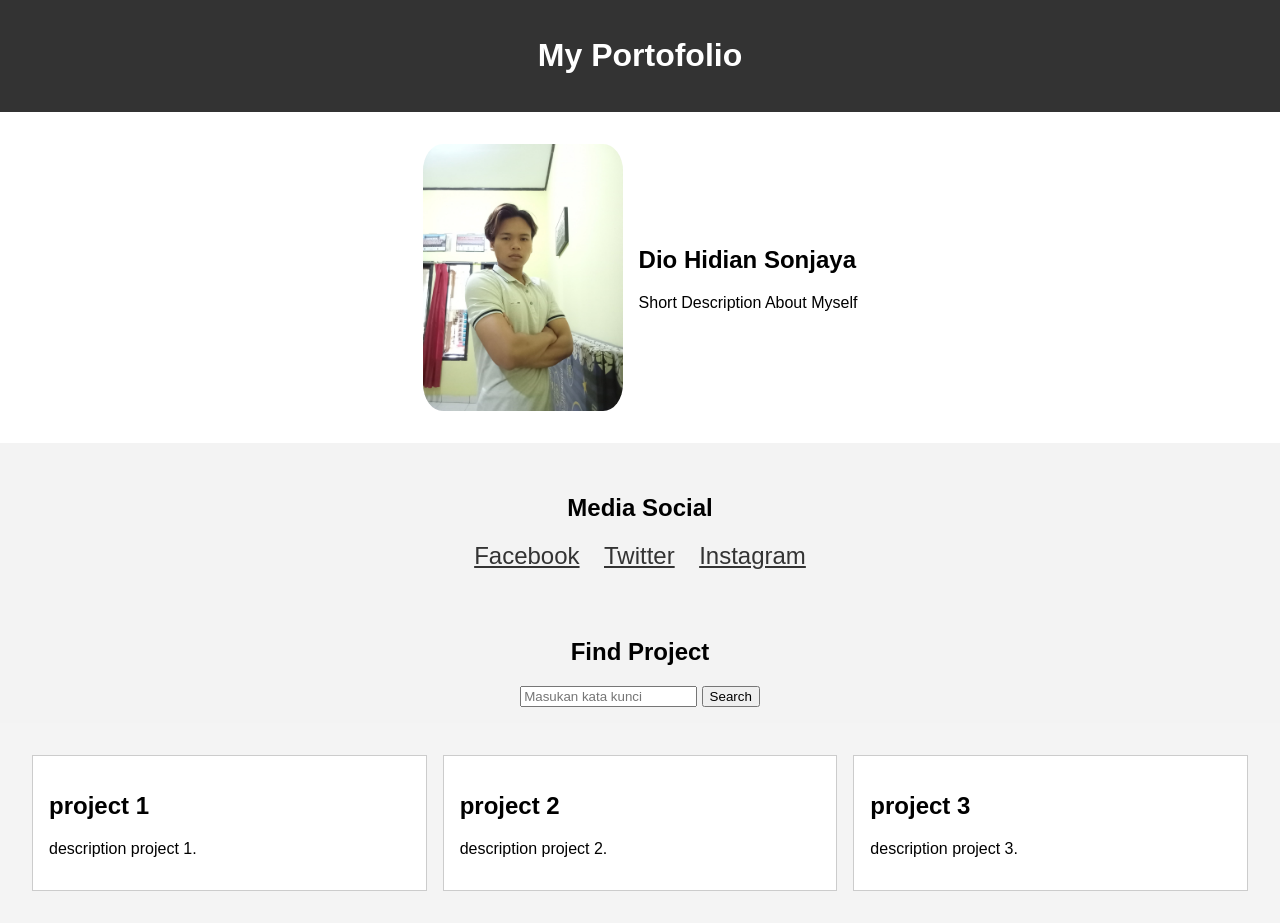
<file: index.html>
<!DOCTYPE html>
<html lang="en">
<head>
    <meta charset="UTF-8">
    <meta name="viewport" content="width=device-width, initial-scale=1.0">
    <link rel="stylesheet" href="assets/css/style.css">
    <title>My Portofolio</title>
</head>
<body>
    <header>
        <h1>My Portofolio</h1>
    </header>

    <!-- NOTE: Bagian ini untuk informasi profil -->
    <section class="profile">
        <img src="assets/images/DIO.jpg" alt="Foto Profile">
        <div class="profile-info">
            <h2>Dio Hidian Sonjaya</h2>
            <p>Short Description About Myself</p>
        </div>
    </section>

    <!--NOTE: Bagian ini Untuk informasi Social Media-->
    <section class="social-media">
        <h2>Media Social</h2>
        <a href="">Facebook</a>
        <a href="">Twitter</a>
        <a href="">Instagram</a>
    </section>

    <!--NOTE: Bagian ini untuk informasi portofolio-->
    <section class="search-form">
        <h2>Find Project</h2>
        <form action="#">
            <input type="text" name="search" placeholder="Masukan kata kunci">
            <button type="submit">Search</button>
        </form>
    </section>
    <div class="container" id="portofolioContainer">

    </div>

    <script src="assets/js/index.js"></script>

</body>
</html>
</file>
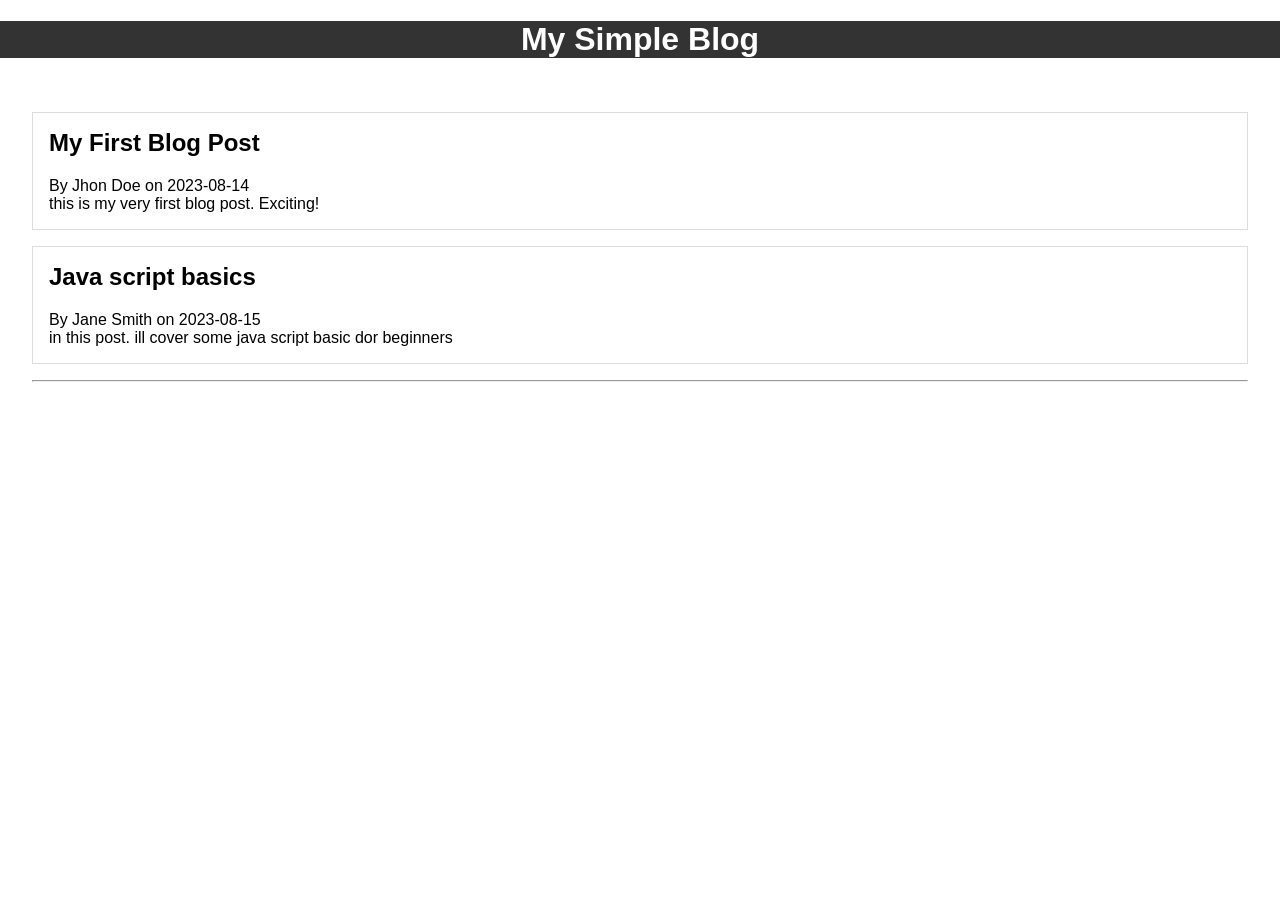
<file: blogs.html>
<!DOCTYPE html>
<html lang="en">
<head>
    <meta charset="UTF-8">
    <meta name="viewport" content="width=device-width, initial-scale=1.0">
    <link rel="stylesheet" href="assets/css/blogs.css">
    <title>Simple Blog Page</title>
</head>
<body>
    <header>
        <h1>My Simple Blog</h1>
    </header>
    <main>
        <section id="blog-list">
            <!--Blog post will be dynamically generated here-->
        </section>
        <hr>
        <section id="blog-detail">
            <!--Blog details will be displayed here-->
        </section>
    </main>
    
</body>
<script src="assets/js/blogs.js"></script>
</html>
</file>
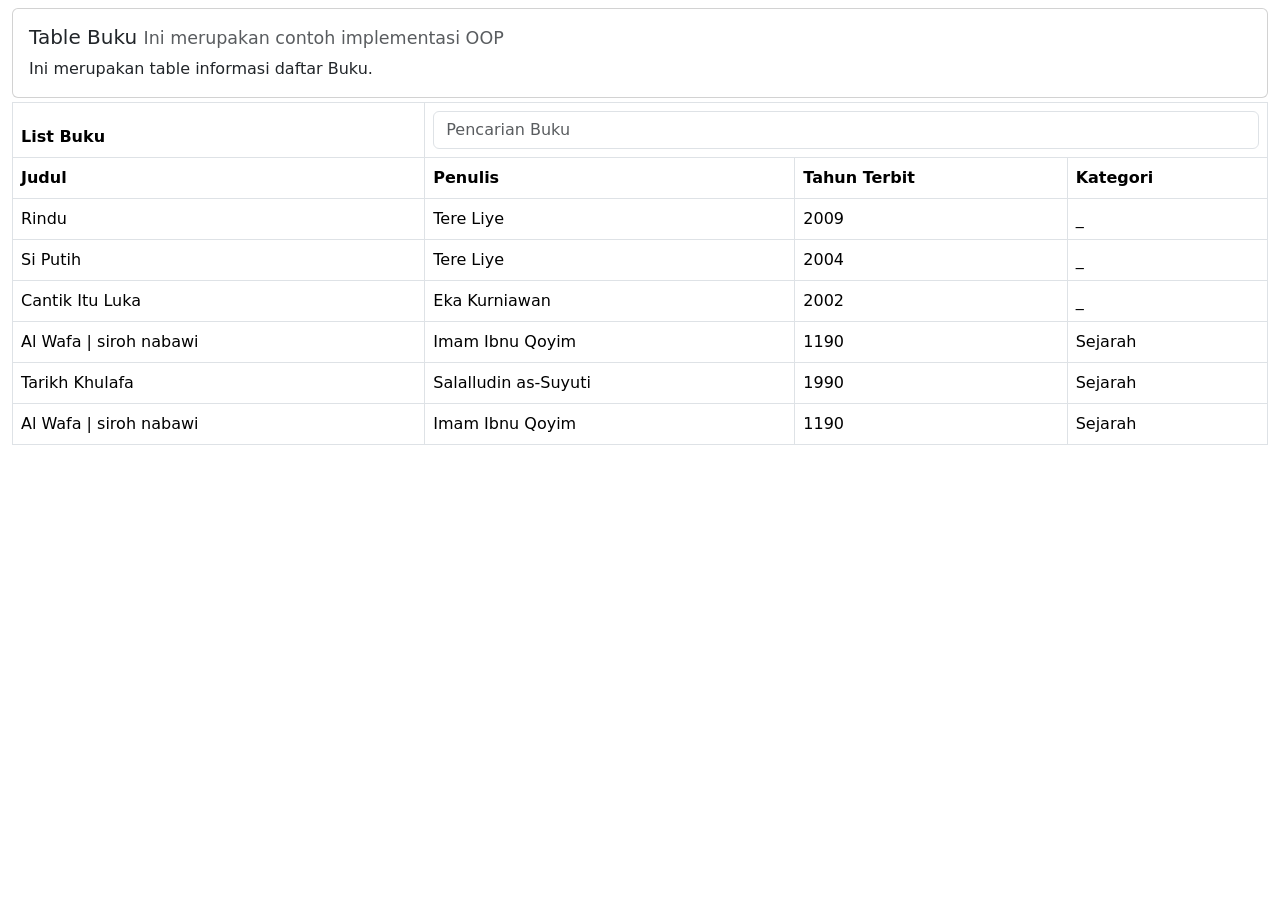
<file: oop.html>
<!DOCTYPE html>
<html lang="en">
<head>
  <meta charset="UTF-8">
  <meta name="viewport" content="width=device-width, initial-scale=1.0">
  <!-- Bootstrap CSS -->
  <link href="https://cdn.jsdelivr.net/npm/bootstrap@5.3.8/dist/css/bootstrap.min.css" 
        rel="stylesheet" 
        integrity="sha384-sRIl4kxILFvY47J16cr9ZwB07vP4J8+LH7qKQnuqkuIAvNWLzeN8tE5YBujZqJLB" 
        crossorigin="anonymous">
  <title>Hello, world!</title>
</head>
<body>
  <div class="container-fluid pt-1">
    <div class="row mb-1 mt-1">
      <div class="col-md-12">
        <div class="card">
          <div class="card-body">
            <h5 class="card-title">
              Table Buku <small class="text-muted">Ini merupakan contoh implementasi OOP</small>
            </h5>
            <p class="card-text">Ini merupakan table informasi daftar Buku.</p>
          </div>
        </div>
      </div>
    </div>

    <!-- Table -->
    <div class="row">
      <div class="col-md-12">
        <table class="table table-bordered" id="table-book">
          <thead>
            <tr>
              <th>List Buku</th>
              <th colspan="3">
                <div class="input-group">
                  <input type="text" class="form-control" id="input-search-book"
                         aria-label="Sizing example input" placeholder="Pencarian Buku"
                         aria-describedby="inputGroup-sizing-default">
                </div>
              </th>
            </tr>
            <tr>
              <th scope="col">Judul</th>
              <th scope="col">Penulis</th>
              <th scope="col">Tahun Terbit</th>
              <th scope="col">Kategori</th>
            </tr>
          </thead>
          <tbody>
          </tbody>
        </table>
      </div>
    </div>
  </div>

  

  <!-- jQuery dan JS -->
  <script src="https://ajax.googleapis.com/ajax/libs/jquery/3.6.0/jquery.min.js"></script>
  <script src="assets/js/oop.js"></script>
</body>
</html>
</file>
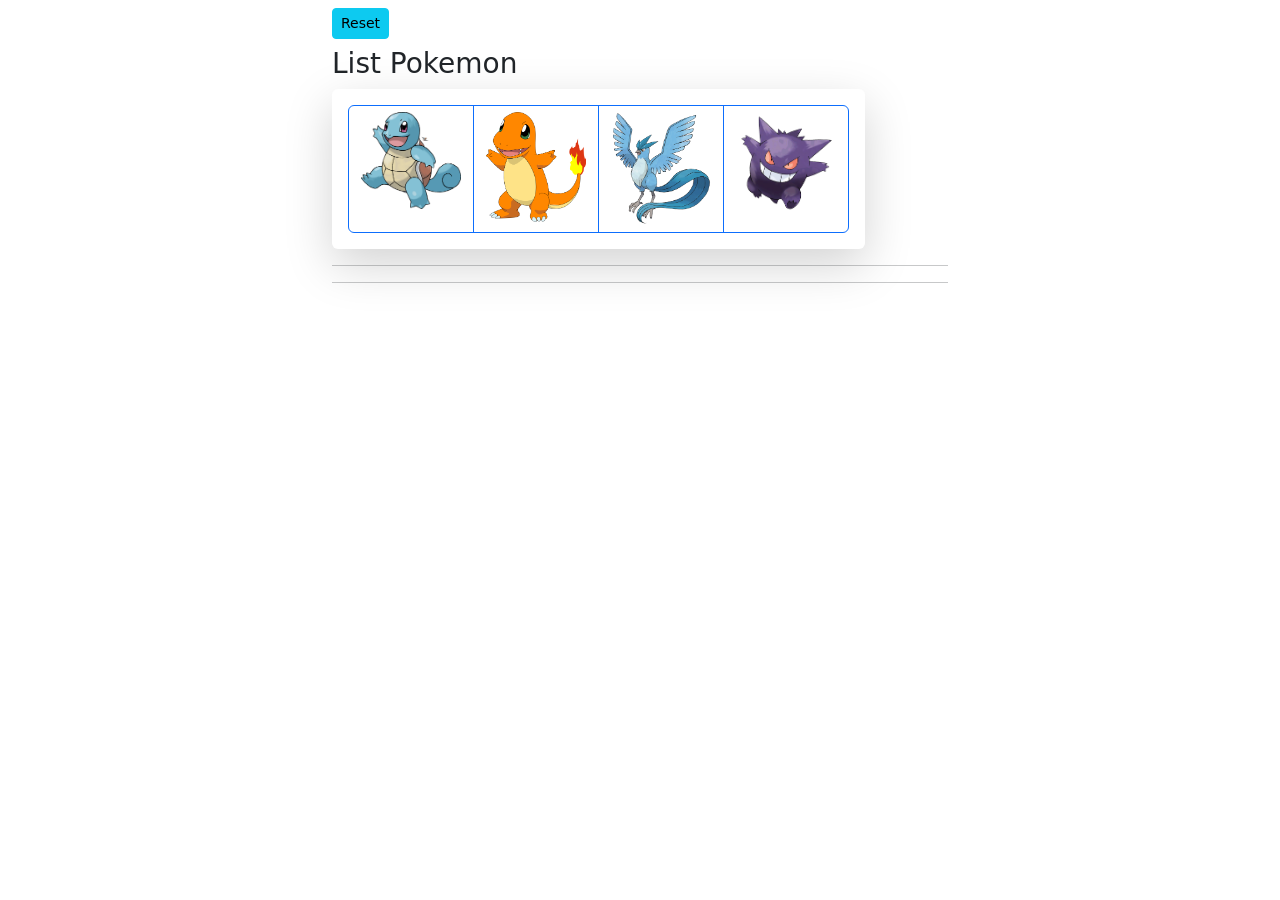
<file: pokemon.html>
<!DOCTYPE html>
<html lang="en">
<head>
    <meta charset="UTF-8">
    <meta name="viewport" content="width=device-width, initial-scale=1.0">

    <link href="https://cdn.jsdelivr.net/npm/bootstrap@5.3.8/dist/css/bootstrap.min.css" rel="stylesheet" 
    integrity="sha384-sRIl4kxILFvY47J16cr9ZwB07vP4J8+LH7qKQnuqkuIAvNWLzeN8tE5YBujZqJLB" crossorigin="anonymous">
    <title>World of Pokemon</title>
</head>
<body>
    <div class="container-fluid pt-1">
        <div class="row mb-1 mt-1">
            <div class="col-md-3"></div>
            <div class="col-md-6">
                <button class="btn btn-info btn-sm mb-2" id="btn-reset" type="reset">Reset</button>
                <h3 class="fw-light"> List Pokemon</h3>
                <div class="btn-group shadow-lg p-3 bg-body rounded" role="group" aria-label="Basic radio toggle button group">
                    <input type="radio" class="btn-check" name="btnradio" name="input-pokemon1" value="pokemon_air" id="pokemon1" autocomplete="off">
                    <label class="btn btn-outline-primary" for="pokemon1">
                        <img src="assets/DOM/pokemon_air.webp" width="100px" alt="">
                    </label>

                    <input type="radio" class="btn-check" name="btnradio"   id="pokemon2" autocomplete="off">
                    <label class="btn btn-outline-primary" for="pokemon2">
                        <img src="assets/DOM/pokemon_api.webp" width="100px" alt="">
                    </label>

                    <input type="radio" class="btn-check" name="btnradio"   id="pokemon3" autocomplete="off">
                    <label class="btn btn-outline-primary" for="pokemon3">
                        <img src="assets/DOM/pokemon_angin.webp" width="100px" alt="">
                    </label>

                    <input type="radio" class="btn-check" name="btnradio"   id="pokemon4" autocomplete="off">
                    <label class="btn btn-outline-primary" for="pokemon4">
                        <img src="assets/DOM/pokemon_jahat.webp" width="100px" alt="">
                    </label>
                </div>
                <hr>
                <h1 class="fw-light" id="pokemon-result"></h1>
                <hr>
            </div>
            <div class="col-md-3"></div>
        </div>
    </div>
</body>
 <script src="assets/js/pokemon.js"></script>
</html>
</file>
<file: assets/css/style.css>
body {
    font-family: Arial, sans-serif;
    margin: 0;
    padding: 0;
    background-color: #f4f4f4;
}

header {
    background-color: #333;
    color: #fff;
    text-align: center;
    padding: 1em;
}

.profile {
    display: flex;
    align-items: center;
    justify-content: center;
    padding: 2em;
    background-color: #fff;
}

.profile img {
    max-width: 200px;
    border-radius: 10%;
    margin-right: 1em;
}

.profile-info {
    text-align: left;
}

.container {
    display: grid;
    grid-template-columns: repeat(3, 1fr);
    gap: 1em;
    padding: 2em;
}

.item {
    border: 1px solid #ccc;
    padding: 1em;
    background-color: #fff;
}

.social-media {
    text-align: center;
    background-color: #f4f4f4f4;
    padding: 2em;
}

.social-media a {
    display: inline-block;
    margin: 0 10px;
    color: #333;
    font-size: 1.5em;
}

.search-form {
    text-align: center;
    padding: 1em;
    background-color: #f4f4f4f4;
}
</file>
<file: assets/css/blogs.css>
body {
    font-family: arial, sans-serif;
    margin: 0;
    padding: 0;
}

header {
    background-color: #333;
    color: #fff;
    text-align: center;
    padding: 1rem:
}

main {
    padding: 2rem;
}

.blog-post {
    border: 1px solid #ddd;
    margin-bottom: 1rem;
    padding: 1rem
}

.blog-post h2 {
    margin-top: 0;
}

.blog-post p {
    margin: 0;
}
</file>
